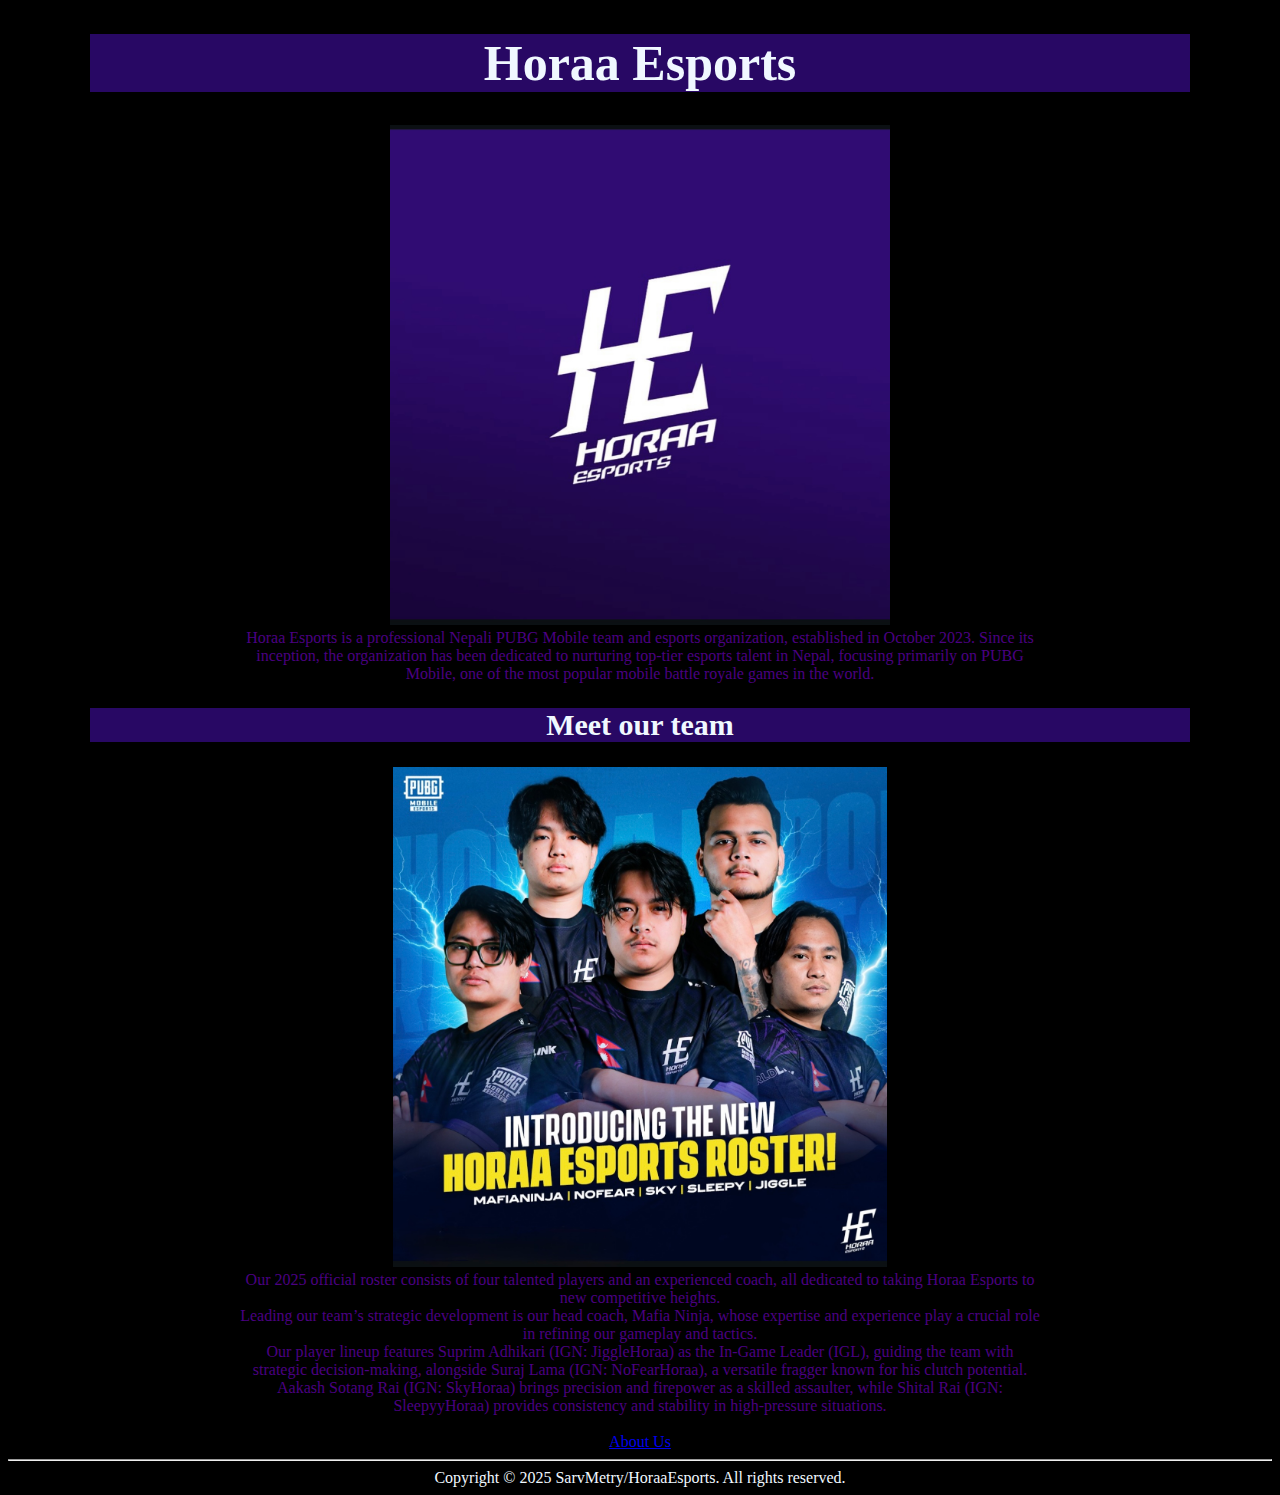
<file: Index.html>
<!DOCTYPE html>
<html lang="en">
    <head>
        <meta charset="UTF-8">
        <title>Horaa Esports</title>
        <link rel="stylesheet" href="horaastyles.css"/>
    </head>

    <body>
        <h1>Horaa Esports</h1>
        <img src="./logo.jpg" height = "500" width="500" alt="Horaa Esports logo">
        <p> Horaa Esports is a professional Nepali PUBG Mobile team and esports organization, established in October 2023. Since its inception, the organization has been dedicated to nurturing top-tier esports talent in Nepal, focusing primarily on PUBG Mobile, one of the most popular mobile battle royale games in the world.</p>

        <h2>Meet our team</h2>
        <img src="./roster.jpg" height="500px" alt="Roaster">
        <p> Our 2025 official roster consists of four talented players and an experienced coach, all dedicated to taking Horaa Esports to new competitive heights. </p>
        <p>Leading our team’s strategic development is our head coach, Mafia Ninja, whose expertise and experience play a crucial role in refining our gameplay and tactics.</p>
        <p>Our player lineup features Suprim Adhikari (IGN: JiggleHoraa) as the In-Game Leader (IGL), guiding the team with strategic decision-making, alongside Suraj Lama (IGN: NoFearHoraa), a versatile fragger known for his clutch potential. Aakash Sotang Rai (IGN: SkyHoraa) brings precision and firepower as a skilled assaulter, while Shital Rai (IGN: SleepyyHoraa) provides consistency and stability in high-pressure situations.</p>
     <br/>
        <a href="./Introhora.html">About Us</a>
        <hr/>
        <footer>
            <p>Copyright © 2025 SarvMetry/HoraaEsports. All rights reserved.</p>
        </footer>
        
    </body>
</file>
<file: horaastyles.css>
html{
    background-color: black;
    color:indigo;
    text-align: center;
    font-family:'Times New Roman', Times, serif;
}
h1{
    font-size: 50px;
    display: block;
    width: 1100px;
    margin-left: auto;
    margin-right: auto;
    color: aliceblue;
    background-color:rgb(40, 8, 100);
    font-family:'Times New Roman', Times, serif,
}
p{
    font-family: cursive;
    width: 800px;
    margin: auto;
}
h2 {
    font-size: 30px;
    display: block;
    width: 1100px;
    margin-left: auto;
    margin-right: auto;
    background-color:rgb(40, 8, 100);
    color: aliceblue;
}
footer{
    color: aliceblue;
}
</file>
